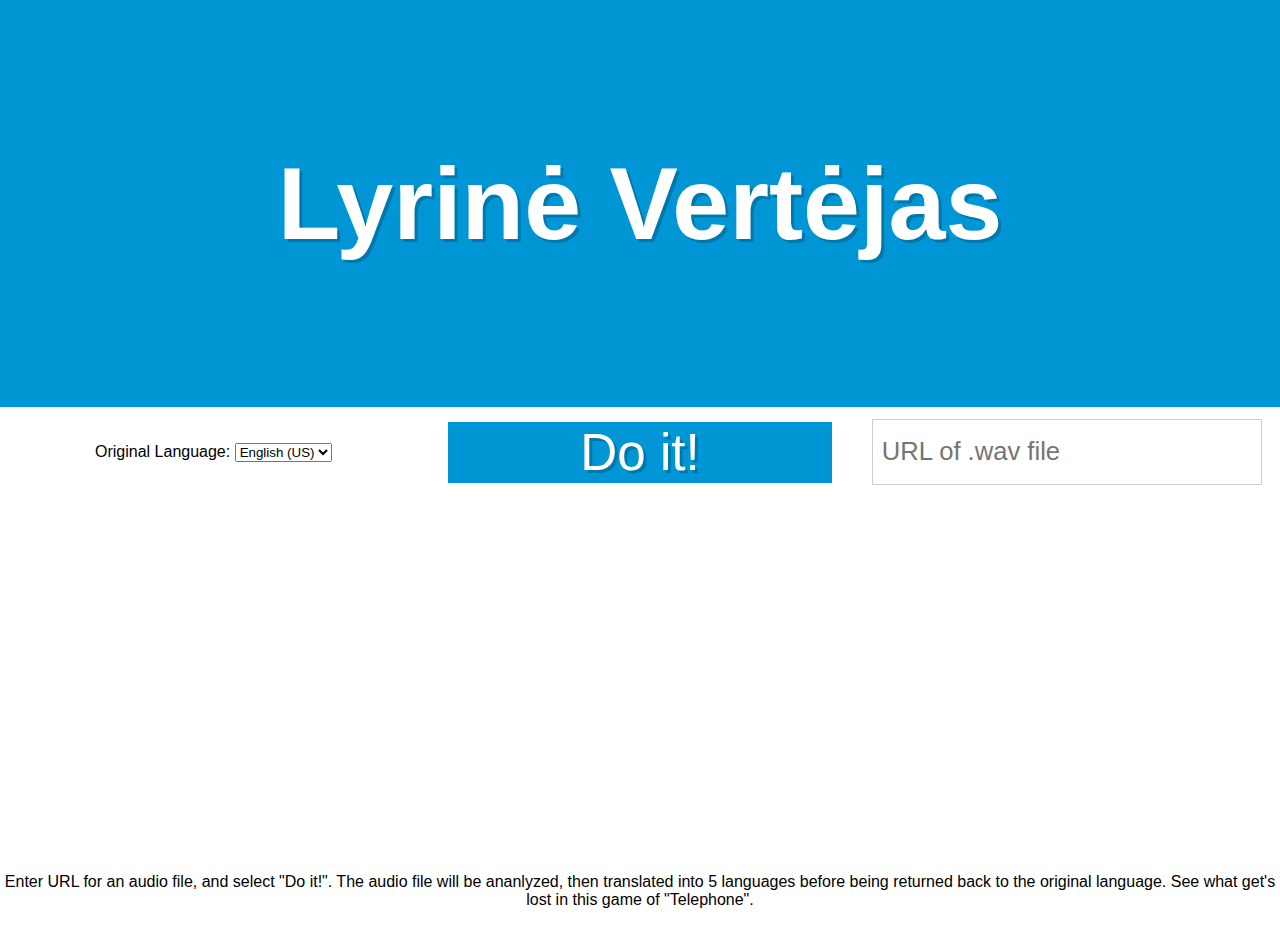
<file: index.html>
<!doctype html>
<html>
<head>
  <meta charset="utf-8"/>
  <title>Lyrinė Vertėjas</title>
  <link rel="stylesheet" href="index.css">
</head>
<body>
<header>
  <h1>Lyrinė Vertėjas</h1>
</header>
<main>
  <section class="language">
    <label>Original Language:
      <select name="lang" id="lang">
        <option value="en-US">English (US)</option>
        <option value="en-GB">English (UK)</option>
        <option value="de-DE">German</option>
        <option value="es-ES">Español</option>
        <option value="fr-FR">Français</option>
        <option value="it-IT">Italiano</option>
      </select>
    </label>
  </section>
  <section class="button">
    <p><button id="doThis">Do it!</button></p>

  </section>
  <section class="file">
<input type="url" list="urls" id="url" placeholder=" URL of .wav file">
    <datalist id="urls">
      <option value="http://estelle.github.io/audiotranslator/data/frosty.wav">Frosty</option>
      <option value="http://estelle.github.io/audiotranslator/data/rudolph.wav">Rudolph</option>
      <option value="http://estelle.github.io/audiotranslator/data/tet.wav">Test File</option>
    </datalist>
  </section>
</main>
<article>
  <div id="response"></div>
  <div id="translation"></div>
</article>
<footer>
  <p> Enter URL for an audio file, and select "Do it!". The audio file will be ananlyzed, then translated into 5 languages before being returned back to the original language. See what get's lost in this game of "Telephone".
  </p>
</footer>
<script src="jquery.js"></script>
<script src="index.js"></script>
</body>
</html>
</file>
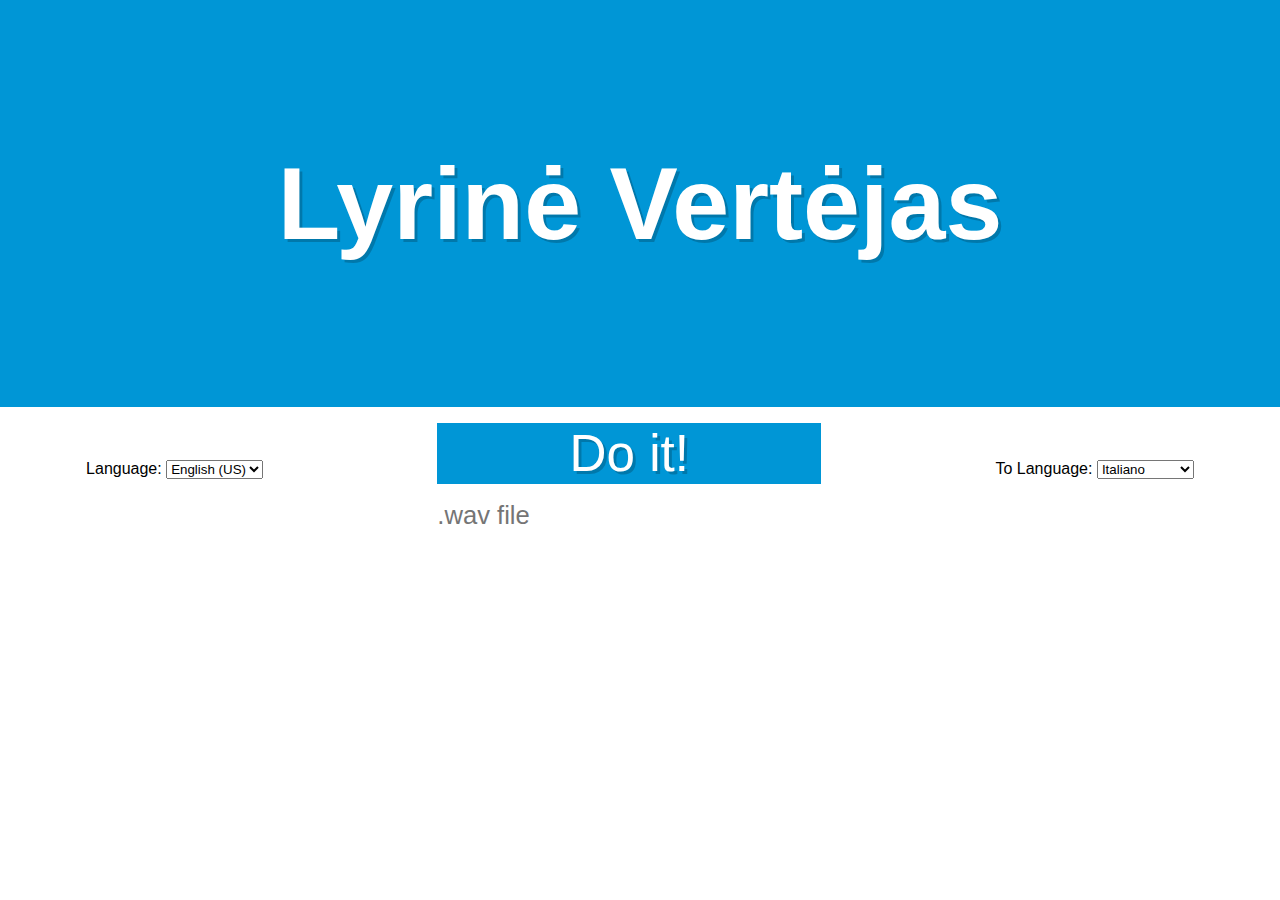
<file: index2.html>
<!doctype html>
<html>
<head>
  <meta charset="utf-8"/>
  <title>Lyrinė Vertėjas</title>
  <link rel="stylesheet" href="index2.css">
</head>
<body>
<header>
  <h1>Lyrinė Vertėjas</h1>
</header>
<main>
  <section class="language">
    <label>Language:
      <select name="language" id="language">
        <option value="en-US">English (US)</option>
        <option value="en-GB">English (UK)</option>
        <option value="de-DE">German</option>
        <option value="es-ES">Español</option>
        <option value="fr-FR">Français</option>
        <option value="it-IT">Italiano</option>
      </select>
    </label>
  </section>
  <section class="button">
    <p><button id="doThis">Do it!</button></p>
    <input type="url" list="urls" id="url" placeholder=".wav file">
    <datalist id="urls">
      <option value="http://estelle.github.io/audiotranslator/data/frosty.wav">Frosty</option>
      <option value="http://estelle.github.io/audiotranslator/data/rudolph.wav">Rudolph</option>
      <option value="http://estelle.github.io/audiotranslator/data/tet.wav">Test File</option>
    </datalist>
  </section>
  <section class="file">
    <label>To Language:
      <select name="tolanguage" id="tolanguage">
        <option value="it-IT">Italiano</option>
        <option value="en-US">English (US)</option>
        <option value="en-GB">English (UK)</option>
        <option value="de-DE">German</option>
        <option value="es-ES">Español</option>
        <option value="fr-FR">Français</option>
      </select>
    </label>
  </section>
</main>
<article>
  <div id="response"></div>
  <div id="translation"></div>
  <div id="reversetranslation"></div>
</article>
<script src="jquery.js"></script>
<script src="index2.js"></script>
</body>
</html>
</file>
<file: index.css>
body {
    display: flex;
    flex-direction: column;
    flex: 1 0 300px;
    padding: 0; margin: 0;
    height: 100%;

    text-align: center;
  }
 header, article {
    flex: 3;
    min-height: 40vh;
  }
  footer, main {flex: 1; max-height: 10vh}
  body, button, input {
    font-family: "HP Simplified", "Helvetica Neue", Helvetica, Arial, sans-serif;
  }
  header {
    background-color: #0096D6;
  }
  h1, button {
    color: white;
    background-color: #0096D6;
    text-shadow: 3px 3px rgba(0,0,0,0.2);
  }
  h1 {
    line-height: 30vh;
    font-size: 8vw;
  }
  main, article {
    display: flex;
    justify-content: space-around;
    align-items: center;
  }
  section {
    flex: 1;
  }
  article div {
    font-size: 2rem;
    padding: 1em;
  }
  button, input {
    border: none;
    -webkit-appearance: none;
    font-size: 4vw;
    width: 30vw;
  }
  input {
    font-size: 2vw;
    line-height: 2.4;
    border: 1px solid rgba(0,0,0,0.2);
  }
  button span {
    display: inline-block;
    -webkit-animation: wait infinite 1s steps(8, end);
    animation: wait infinite 2s steps(8, end);
  }
  @-webkit-keyframes wait {
    100% {-webkit-transform: rotate(360deg);}
  }
  @keyframes wait {
    100% {transform: rotate(360deg);}
  }
</file>
<file: index2.css>
body {
    display: flex;
    flex-direction: column;
    flex: 1 0 300px;
    padding: 0; margin: 0;
    height: 100%;

    text-align: center;
  }
  body, button, input {
    font-family: "HP Simplified", "Helvetica Neue", Helvetica, Arial, sans-serif;
  }
  header {
    background-color: #0096D6;
  }
  h1, button {
    color: white;
    background-color: #0096D6;
    text-shadow: 3px 3px rgba(0,0,0,0.2);
  }
  h1 {
    line-height: 30vh;
    font-size: 8vw;
  }
  main, article {
    display: flex;
    justify-content: space-around;
    align-items: center;
  }
  article div {
    font-size: 2rem;
    padding: 1em;
  }
  button, input {
    border: none;
    -webkit-appearance: none;
    font-size: 4vw;
    width: 30vw;
  }
  input {
    font-size: 2vw;
  }
  button span {
    display: inline-block;
    -webkit-animation: wait infinite 1s steps(8, end);
    animation: wait infinite 2s steps(8, end);
  }
  @-webkit-keyframes wait {
    100% {-webkit-transform: rotate(360deg);}
  }
  @keyframes wait {
    100% {transform: rotate(360deg);}
  }
</file>
